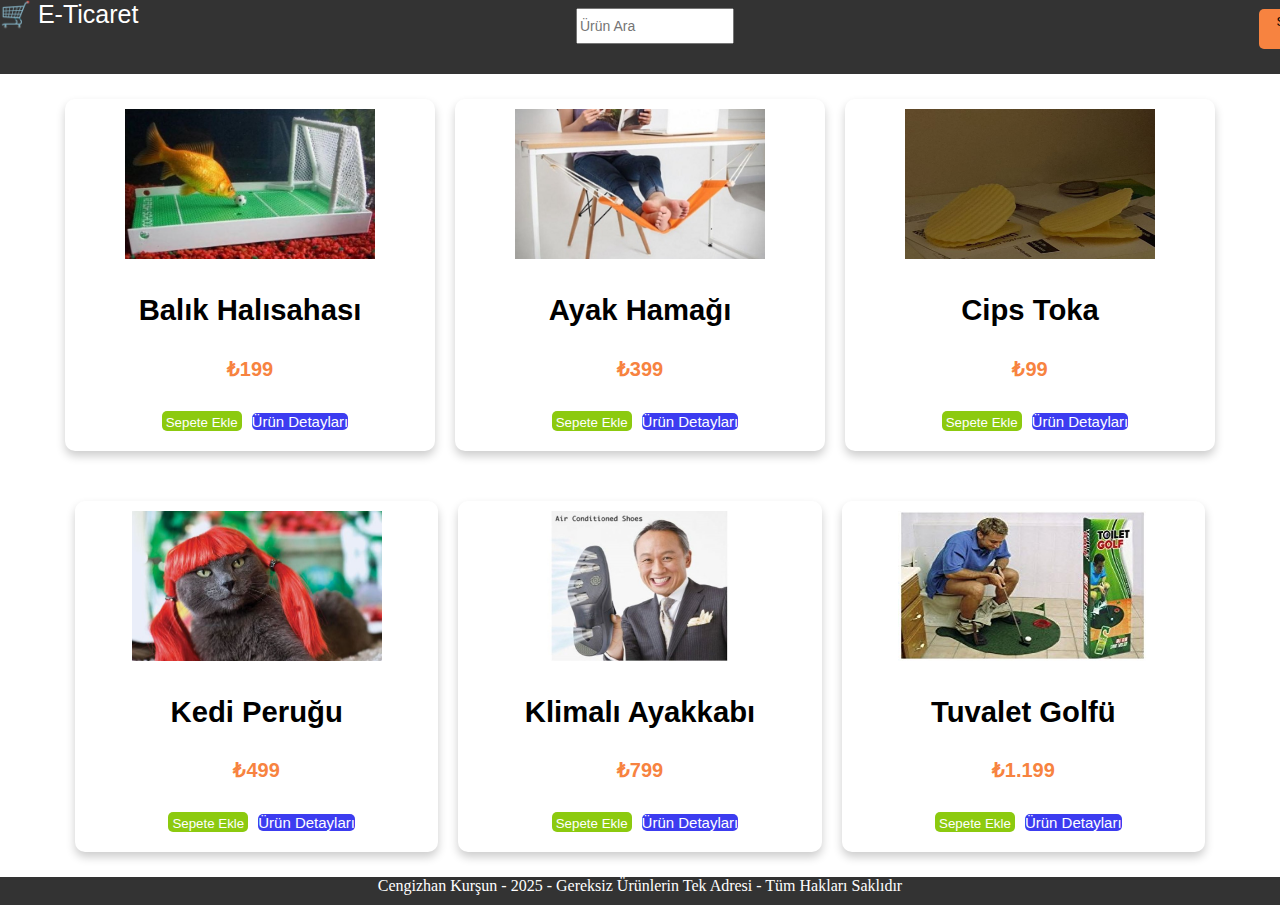
<file: 27mart/index.html>
<!DOCTYPE html>
<html lang="en">
<head>
    <meta charset="UTF-8">
    <meta name="viewport" content="width=device-width, initial-scale=1.0">
    <title>Anasayfa</title>
    <link rel="stylesheet" href="indexstyle.css">
</head>
<body>
    <div class="main">
        <div class="head">
        <header> 🛒 E-Ticaret </header> <span class="arama"><input type="text" placeholder="Ürün Ara"></span><span class="sepet"><button> Sepet 🛍️</button></span>
        </div>
        <div class="charts">
            <div class="content">
                <img src="balılarıcınhalısaha.JPG" style="height: 150px;width: 250px;">
                <h3>Balık Halısahası</h3>
                <p>₺199</p>
                <div class="detay">
                <button>Sepete Ekle</button><a href="detaylar1.html" title="Ürün Detayları" target="_blank">Ürün Detayları</a>
                </div>
            </div>
            <div class="content">
                <img src="ayakhamagı.jpg" style="height: 150px;width: 250px;">
                <h3>Ayak Hamağı</h3>
                <p>₺399</p>
                <div class="detay">
                <button>Sepete Ekle</button><a href="detaylar2.html" title="Ürün Detayları" target="_blank">Ürün Detayları</a>
                </div>
            </div>
            <div class="content">
                <img src="cipstoka.JPG" style="height: 150px;width: 250px;">
                <h3>Cips Toka</h3>
                <p>₺99</p>
                <div class="detay">
                <button>Sepete Ekle</button><a href="detaylar3.html" title="Ürün Detayları" target="_blank">Ürün Detayları</a>
                </div>
            </div>        
        </div>
        <div class="charts-devam">    
            <div class="content">
                <img src="kediperuğu.jpeg" style="height: 150px;width: 250px;">
                <h3>Kedi Peruğu</h3>
                <p>₺499</p>
                <div class="detay">
                <button>Sepete Ekle</button><a href="detaylar4.html" title="Ürün Detayları" target="_blank">Ürün Detayları</a>
                </div>
            </div>
            <div class="content">
                <img src="klimalıayakkabı.jpeg" style="height: 150px;width: 250px;">
                <h3>Klimalı Ayakkabı</h3>
                <p>₺799</p>
                <div class="detay">
                <button>Sepete Ekle</button><a href="detaylar5.html" title="Ürün Detayları" target="_blank">Ürün Detayları</a>
                </div>
            </div>
            <div class="content">
                <img src="tuvaletgolfu.jpeg" style="height: 150px;width: 250px;">
                <h3>Tuvalet Golfü</h3>
                <p>₺1.199</p>
                <div class="detay">
                <button>Sepete Ekle</button><a href="detaylar6.html" title="Ürün Detayları" target="_blank">Ürün Detayları</a>
                </div>
            </div>
        </div>
    </div>
    <footer> Cengizhan Kurşun - 2025 - Gereksiz Ürünlerin Tek Adresi - Tüm Hakları Saklıdır</footer>
</body>
</html>
</file>
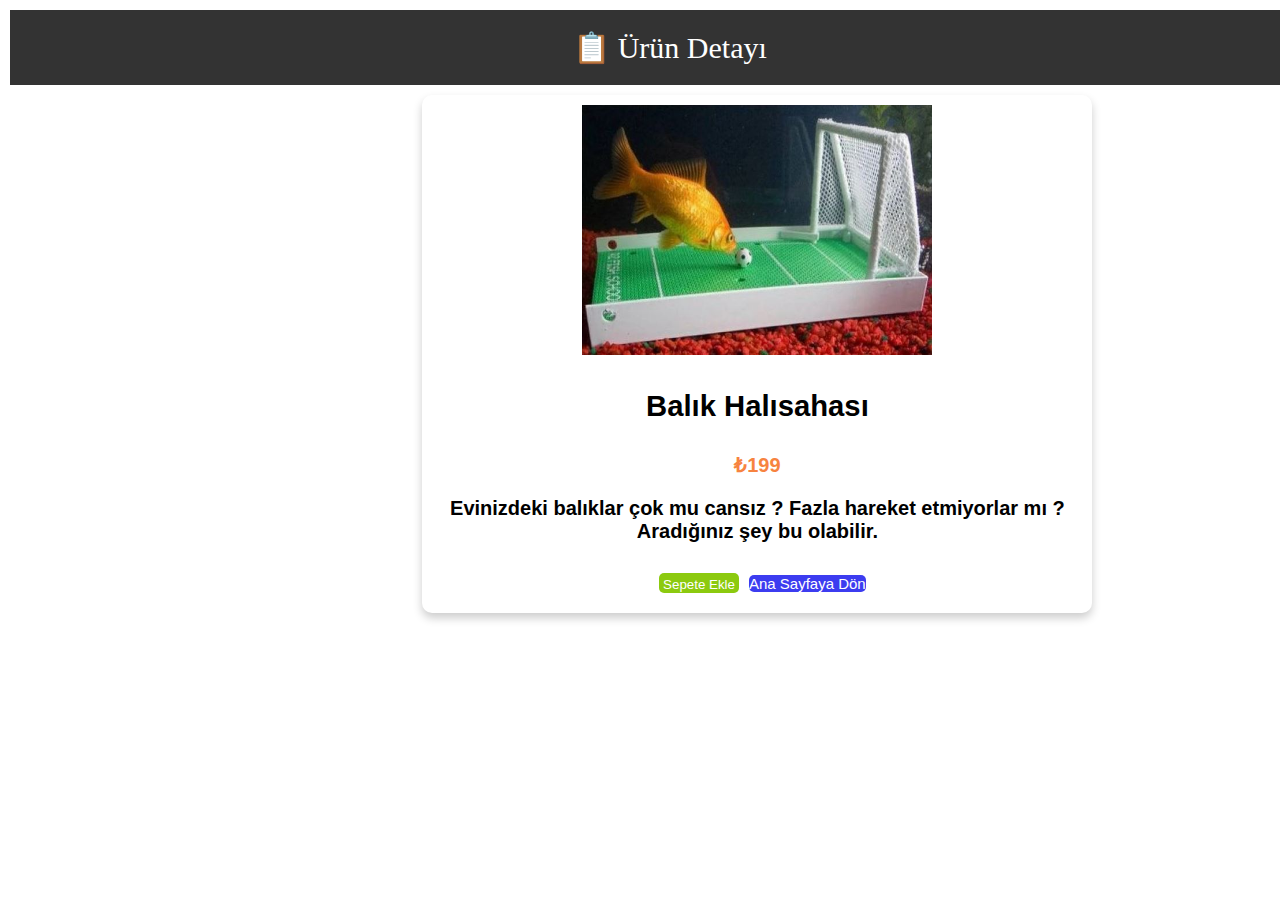
<file: 27mart/detaylar1.html>
<!DOCTYPE html>
<html lang="en">
<head>
    <meta charset="UTF-8">
    <meta name="viewport" content="width=device-width, initial-scale=1.0">
    <title>Ürün Detayları</title>
    <link rel="stylesheet" href="detaylar.css">

</head>
<body>
    <div class="head">
        <header> 📋 Ürün Detayı</header>
    </div>
    <div class="main">
        <div class="content">
            <img src="balılarıcınhalısaha.JPG" style="height: 250px;width: 350px;">
            <h3>Balık Halısahası</h3>
            <p style="color: #f78340;">₺199</p>
            <p>Evinizdeki balıklar çok mu cansız ? Fazla hareket etmiyorlar mı ? Aradığınız şey bu olabilir.</p>
            <div class="detay">
                <button>Sepete Ekle</button><a href="index.html" title="Anasayfa" target="_self">Ana Sayfaya Dön</a>
                </div>
        </div>
    </div>
</body>
</html>
</file>
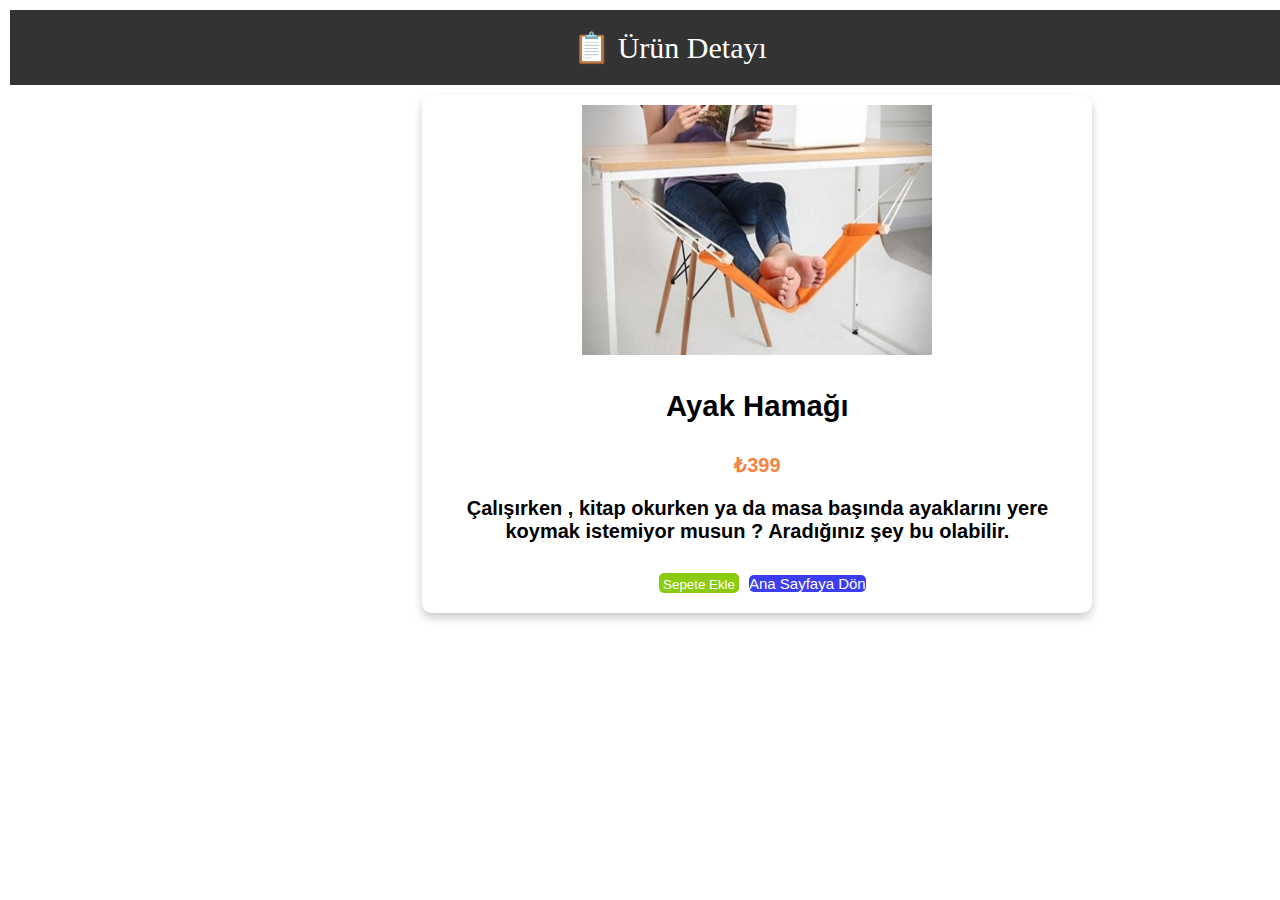
<file: 27mart/detaylar2.html>
<!DOCTYPE html>
<html lang="en">
<head>
    <meta charset="UTF-8">
    <meta name="viewport" content="width=device-width, initial-scale=1.0">
    <title>Ürün Detayları</title>
    <link rel="stylesheet" href="detaylar.css">

</head>
<body>
    <div class="head">
        <header> 📋 Ürün Detayı</header>
    </div>
    <div class="main">
        <div class="content">
            <img src="ayakhamagı.jpg" style="height: 250px;width: 350px;">
            <h3>Ayak Hamağı</h3>
            <p style="color: #f78340;">₺399</p>
            <p>Çalışırken , kitap okurken ya da masa başında ayaklarını yere koymak istemiyor musun ? Aradığınız şey bu olabilir.</p>
            <div class="detay">
                <button>Sepete Ekle</button><a href="index.html" title="Anasayfa" target="_self">Ana Sayfaya Dön</a>
                </div>
        </div>
    </div>
</body>
</html>
</file>
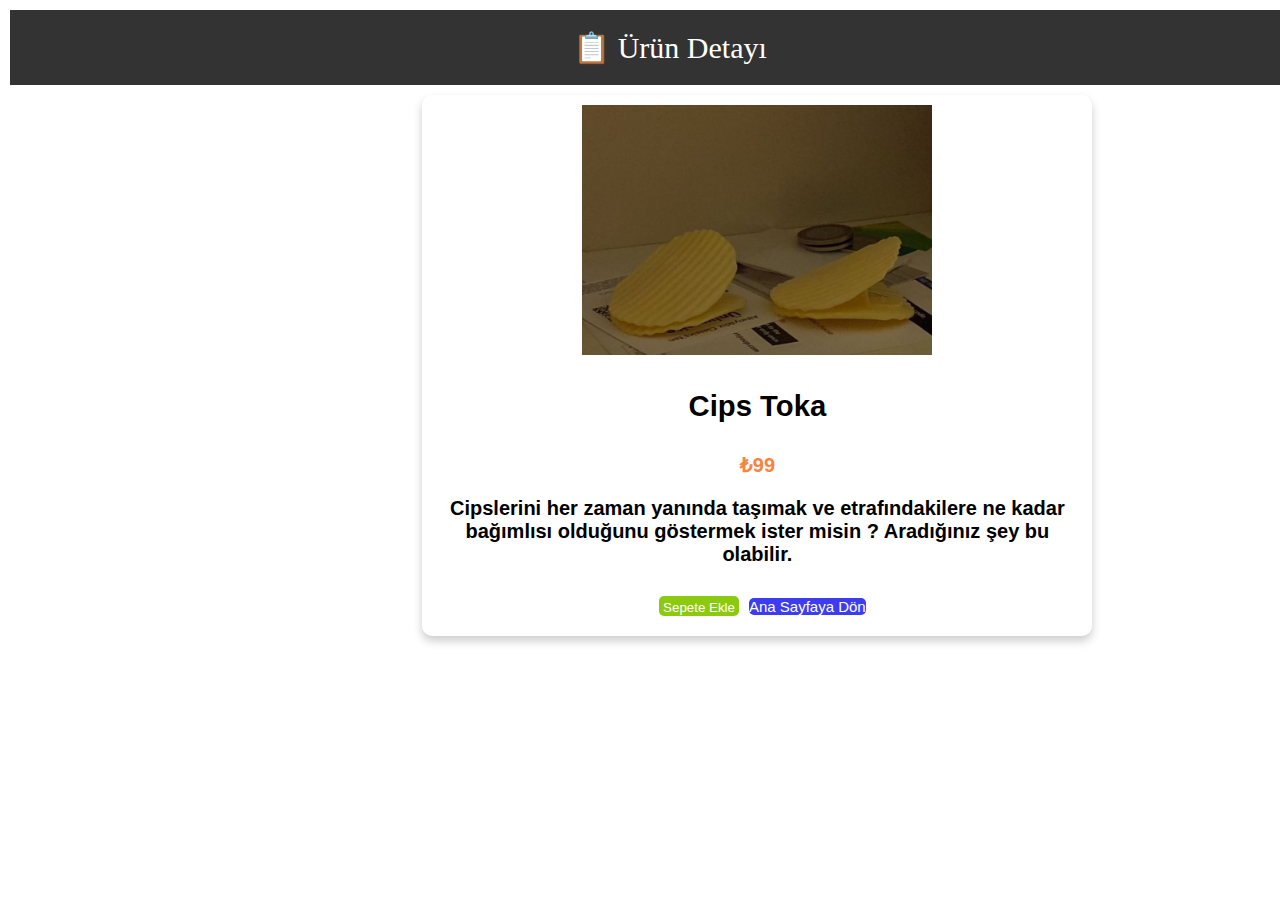
<file: 27mart/detaylar3.html>
<!DOCTYPE html>
<html lang="en">
<head>
    <meta charset="UTF-8">
    <meta name="viewport" content="width=device-width, initial-scale=1.0">
    <title>Ürün Detayları</title>
    <link rel="stylesheet" href="detaylar.css">

</head>
<body>
    <div class="head">
        <header> 📋 Ürün Detayı</header>
    </div>
    <div class="main">
        <div class="content">
            <img src="cipstoka.JPG" style="height: 250px;width: 350px;">
            <h3>Cips Toka</h3>
            <p style="color: #f78340;">₺99</p>
            <p>Cipslerini her zaman yanında taşımak ve etrafındakilere ne kadar bağımlısı olduğunu göstermek ister misin ? Aradığınız şey bu olabilir.</p>
            <div class="detay">
                <button>Sepete Ekle</button><a href="index.html" title="Anasayfa" target="_self">Ana Sayfaya Dön</a>
                </div>
        </div>
    </div>
</body>
</html>
</file>
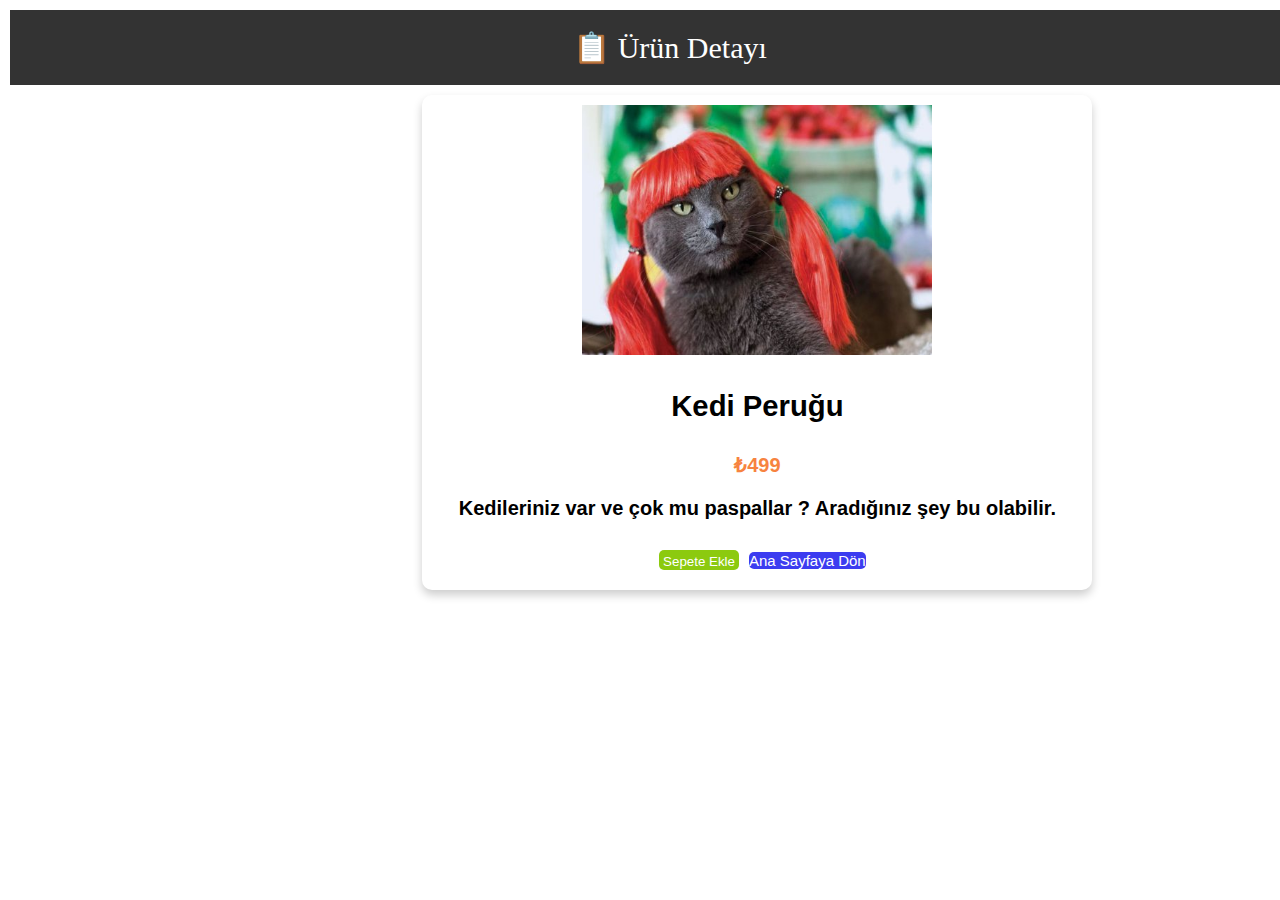
<file: 27mart/detaylar4.html>
<!DOCTYPE html>
<html lang="en">
<head>
    <meta charset="UTF-8">
    <meta name="viewport" content="width=device-width, initial-scale=1.0">
    <title>Ürün Detayları</title>
    <link rel="stylesheet" href="detaylar.css">

</head>
<body>
    <div class="head">
        <header> 📋 Ürün Detayı</header>
    </div>
    <div class="main">
        <div class="content">
            <img src="kediperuğu.jpeg" style="height: 250px;width: 350px;">
            <h3>Kedi Peruğu</h3>
            <p style="color: #f78340;">₺499</p>
            <p>Kedileriniz var ve çok mu paspallar ? Aradığınız şey bu olabilir.</p>
            <div class="detay">
                <button>Sepete Ekle</button><a href="index.html" title="Anasayfa" target="_self">Ana Sayfaya Dön</a>
                </div>
        </div>
    </div>
</body>
</html>
</file>
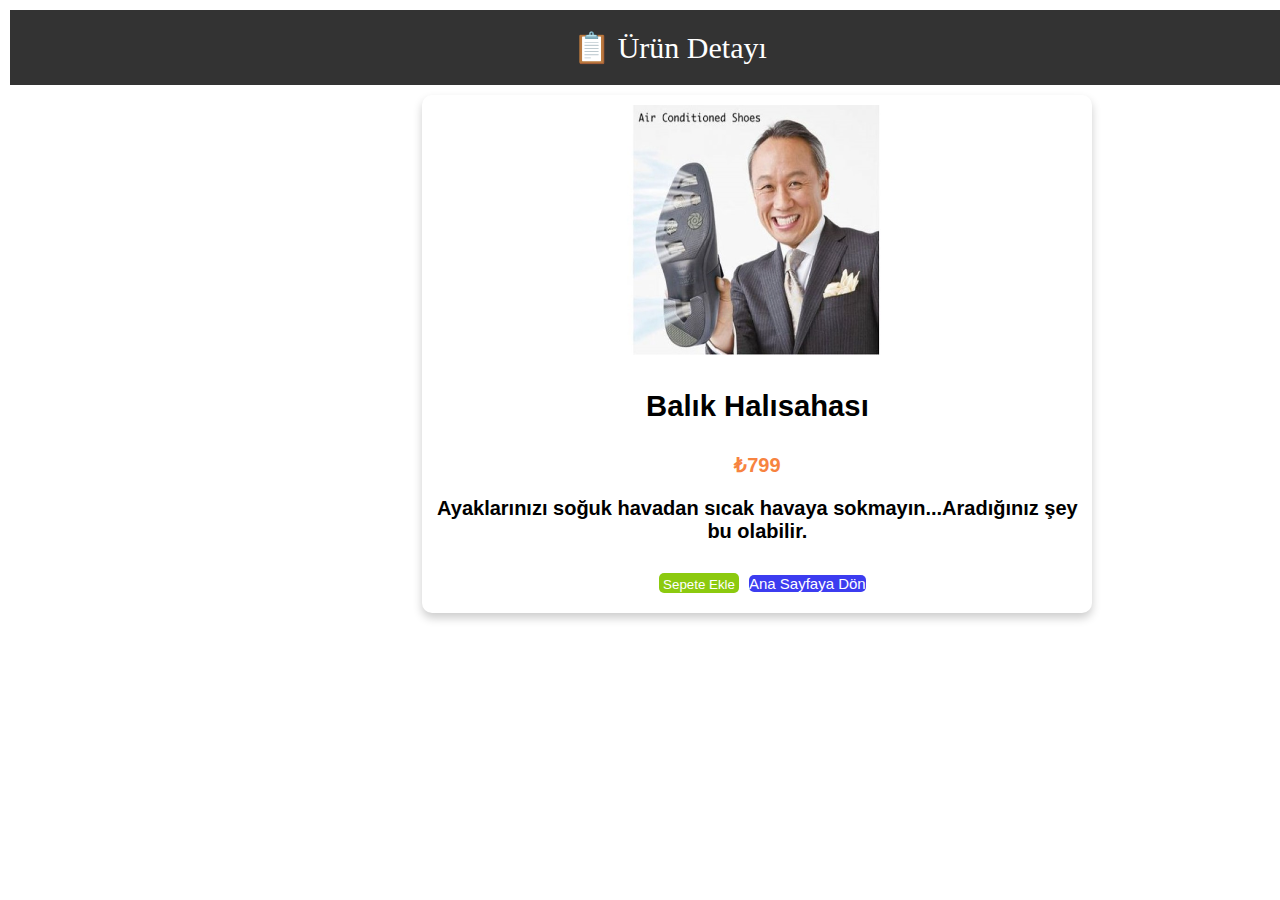
<file: 27mart/detaylar5.html>
<!DOCTYPE html>
<html lang="en">
<head>
    <meta charset="UTF-8">
    <meta name="viewport" content="width=device-width, initial-scale=1.0">
    <title>Ürün Detayları</title>
    <link rel="stylesheet" href="detaylar.css">

</head>
<body>
    <div class="head">
        <header> 📋 Ürün Detayı</header>
    </div>
    <div class="main">
        <div class="content">
            <img src="klimalıayakkabı.jpeg" style="height: 250px;width: 350px;">
            <h3>Balık Halısahası</h3>
            <p style="color: #f78340;">₺799</p>
            <p>Ayaklarınızı soğuk havadan sıcak havaya sokmayın...Aradığınız şey bu olabilir.</p>
            <div class="detay">
                <button>Sepete Ekle</button><a href="index.html" title="Anasayfa" target="_self">Ana Sayfaya Dön</a>
                </div>
        </div>
    </div>
</body>
</html>
</file>
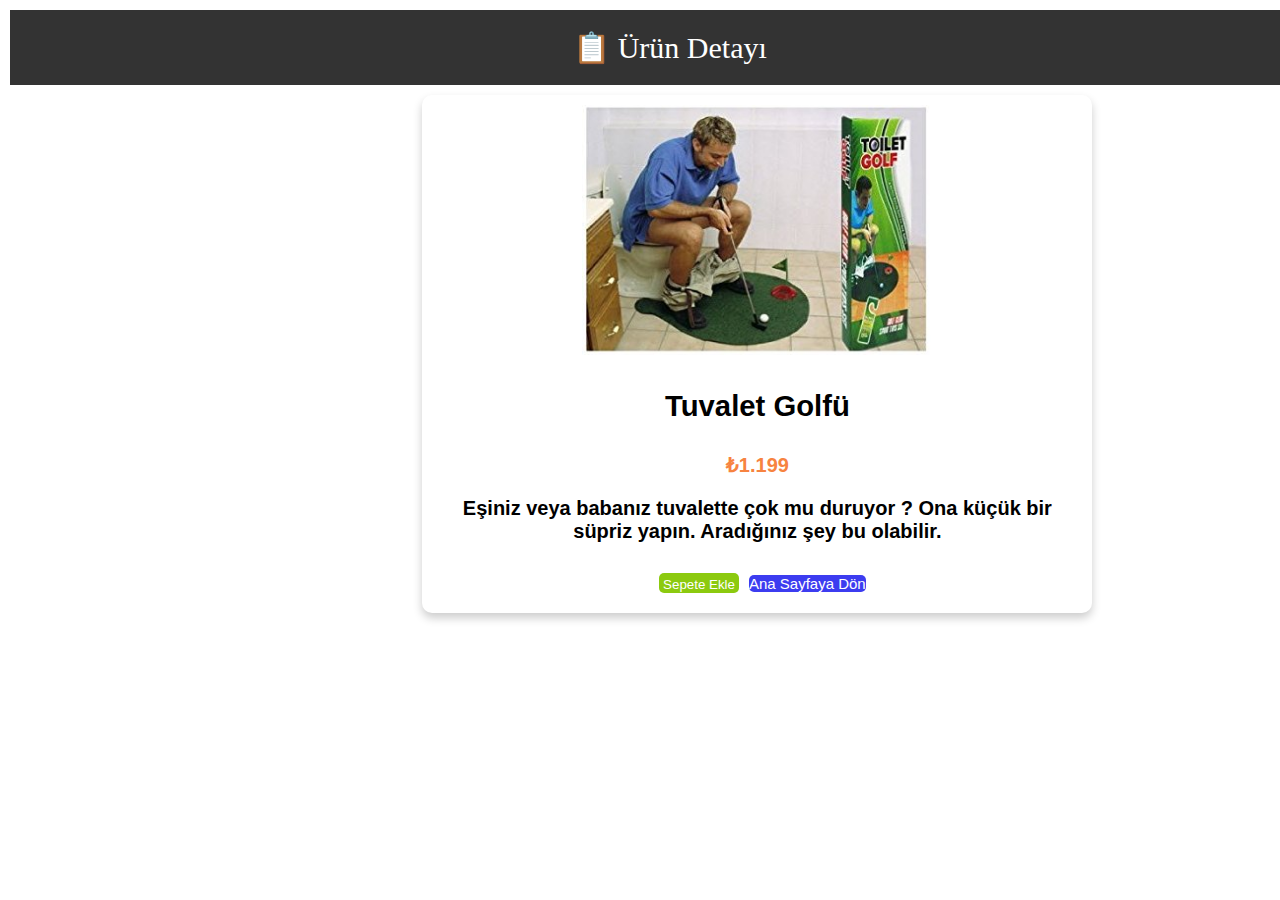
<file: 27mart/detaylar6.html>
<!DOCTYPE html>
<html lang="en">
<head>
    <meta charset="UTF-8">
    <meta name="viewport" content="width=device-width, initial-scale=1.0">
    <title>Ürün Detayları</title>
    <link rel="stylesheet" href="detaylar.css">

</head>
<body>
    <div class="head">
        <header> 📋 Ürün Detayı</header>
    </div>
    <div class="main">
        <div class="content">
            <img src="tuvaletgolfu.jpeg" style="height: 250px;width: 350px;">
            <h3>Tuvalet Golfü</h3>
            <p style="color: #f78340;">₺1.199</p>
            <p>Eşiniz veya babanız tuvalette çok mu duruyor ? Ona küçük bir süpriz yapın. Aradığınız şey bu olabilir.</p>
            <div class="detay">
                <button>Sepete Ekle</button><a href="index.html" title="Anasayfa" target="_self">Ana Sayfaya Dön</a>
                </div>
        </div>
    </div>
</body>
</html>
</file>
<file: 27mart/indexstyle.css>
body {
    font-family: Georgia, 'Times New Roman', Times, serif;
    background-color: white;
    margin: 0;
    padding: 0;
}

.main {
    
    text-align: left;
    font-family: 'Gill Sans', 'Gill Sans MT', Calibri, 'Trebuchet MS', sans-serif;
    font-size: 25px !important;
    
}

.head   {
    background-color: #333;
    width: 100%;
    height: 1%;
    color: white;

}

.arama {
    font-family: 'Franklin Gothic Medium', 'Arial Narrow', Arial, sans-serif;
    position: relative;
    right: 1px;
    left: 45%;
    bottom: 30px;
    
}
.arama input {
    font-size: 14px;
    width: 150px;
    height: 30px;
    margin-top:3px ;
}

.sepet {
    font-family: 'Franklin Gothic Medium', 'Arial Narrow', Arial, sans-serif;
    position: relative;
    bottom:20px;
    left:86%

}

.sepet button {
    background-color: #f78340;
    border-radius: 5px;
    width: 70px;
    height: 40px;
    border-color: transparent;
    cursor: pointer;
}

.charts {
    text-align: center;
    align-items: center;
    justify-content: center;
    margin-top: 10px;
    display:flex;
    padding: 5px;
    margin-left: 50px;
    margin-right: 50px;
    
    
    
}

.charts-devam {
    text-align: center;
    align-items: center;
    justify-content: center;
    margin-top: 10px;
    display: flex;
    padding: 15px;
    margin-left: 50px;
    margin-right: 50px;
    
    
    
}

.content {
    text-align: center;
    border-radius: 10px;
    box-shadow: 0 5px 10px rgba(0,0,0,0.2);
    margin: 10px;
    width: 100%;
    padding: 10px;
}

.content p {
    color:#f78340;
    font-weight: bolder;
    font-size: 20px;
}

.detay {
    font-family: 'Courier New', Courier, monospace;
    color: white;
}

.detay button {
    color: white;
    cursor: pointer;
    border-radius: 5px;
    height:20px;
    padding: 2px;
    margin: 10px;
    border-color: transparent;
    background-color: rgb(140, 202, 15)
    
}

.detay a {
    font-size:15px;
    text-decoration: none;
    font-family: 'Segoe UI', Tahoma, Geneva, Verdana, sans-serif;
    color: white;
    border-radius: 5px;
    cursor: pointer;
    background-color: rgb(60, 60, 240);

}

footer {
    background-color: #333;
    text-align: center;
    color: white;
    height: 28px;
}
</file>
<file: 27mart/detaylar.css>
body {
    font-family: Georgia, 'Times New Roman', Times, serif;
    background-color: white;
    margin: 0;
    padding: 0;
}

.head   {
    background-color: #333;
    width: 100%;
    height: 20%;
    margin: 10px;
    font-size: 30px;
    padding: 20px;
    color: white;
    text-align: center;
}

.main {
    
    text-align: center;
    font-family: 'Gill Sans', 'Gill Sans MT', Calibri, 'Trebuchet MS', sans-serif;
    font-size: 25px !important;
    
}

.content {
    text-align: center;
    border-radius: 10px;
    box-shadow: 0 5px 10px rgba(0,0,0,0.2);
    margin-left: 33%;
    width: 650px;
    padding: 10px;
    align-items: center;
}

.content p {
    
    font-weight: bolder;
    font-size: 20px;
}

.detay {
    font-family: 'Courier New', Courier, monospace;
    color: white;
}

.detay button {
    color: white;
    cursor: pointer;
    border-radius: 5px;
    height:20px;
    padding: 2px;
    margin: 10px;
    border-color: transparent;
    background-color: rgb(140, 202, 15)
    
}

.detay a {
    font-size:15px;
    text-decoration: none;
    font-family: 'Segoe UI', Tahoma, Geneva, Verdana, sans-serif;
    color: white;
    border-radius: 5px;
    cursor: pointer;
    background-color: rgb(60, 60, 240);

}
</file>
